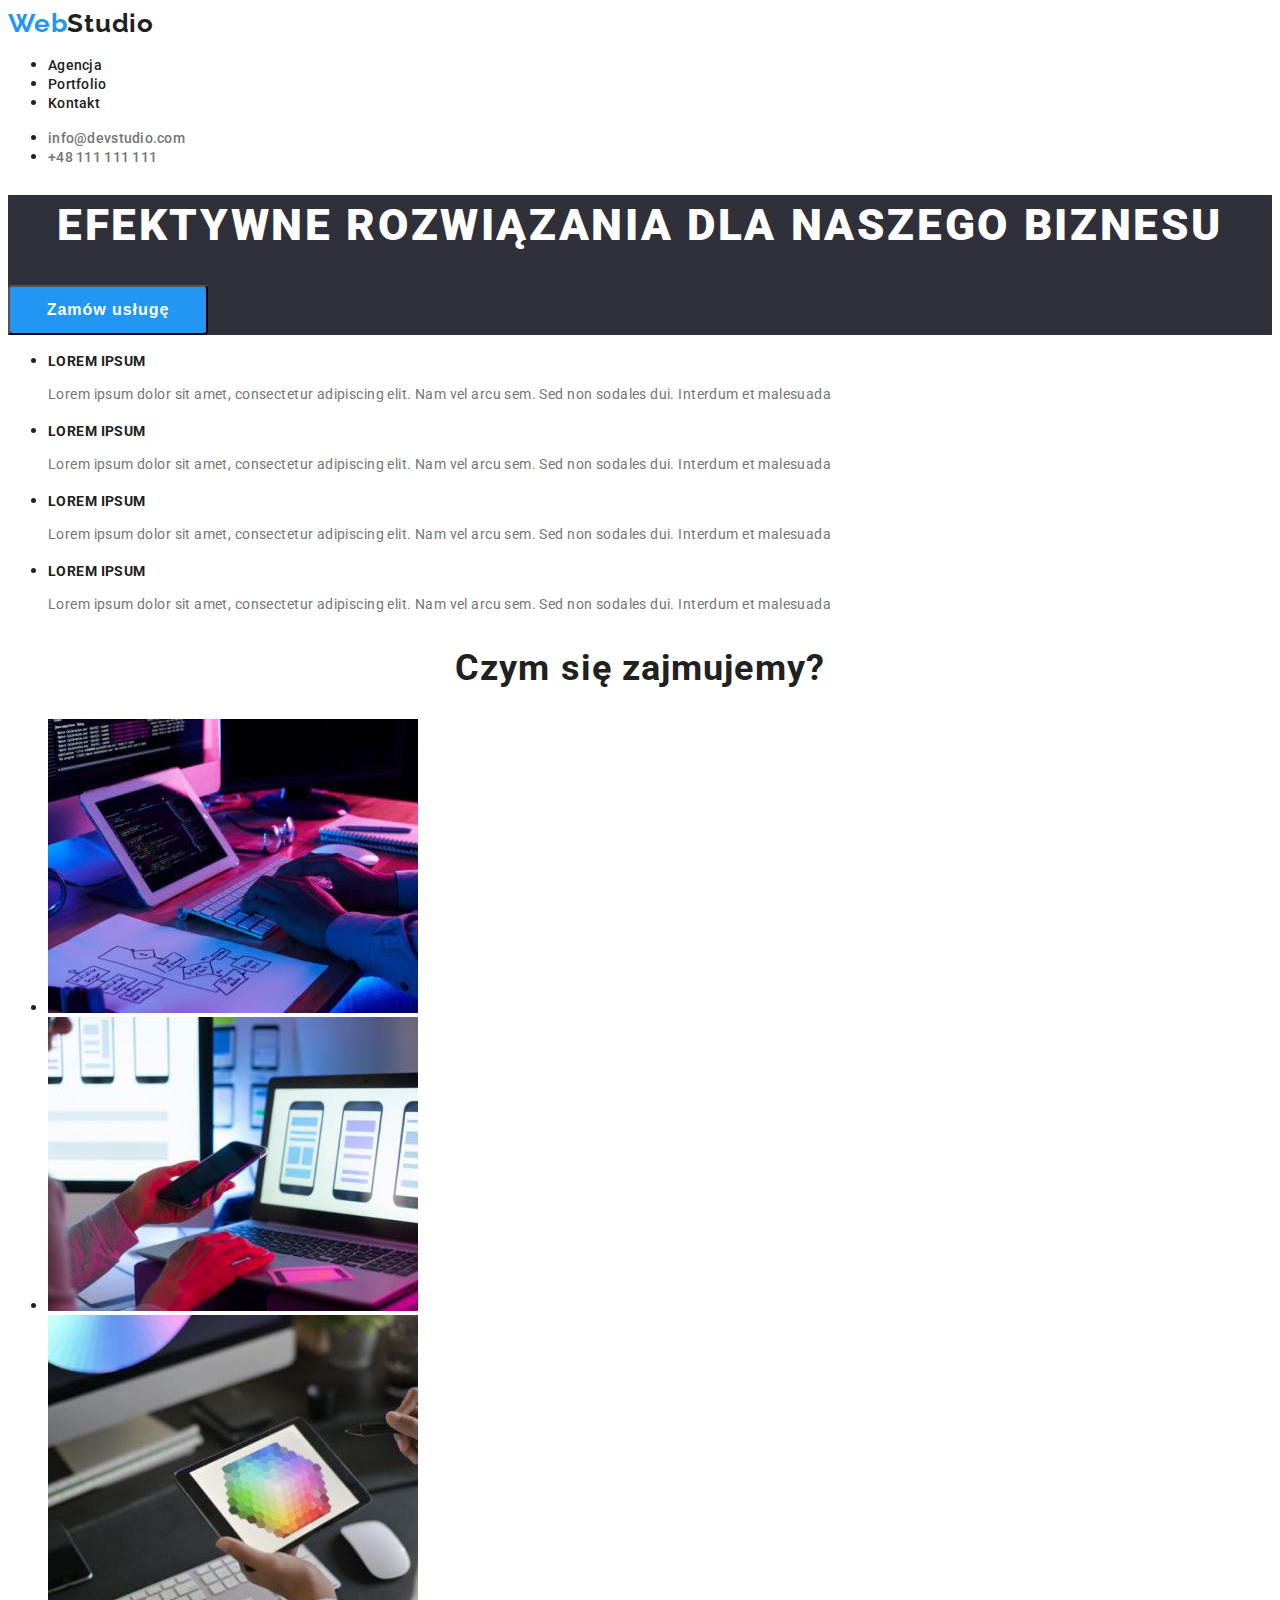
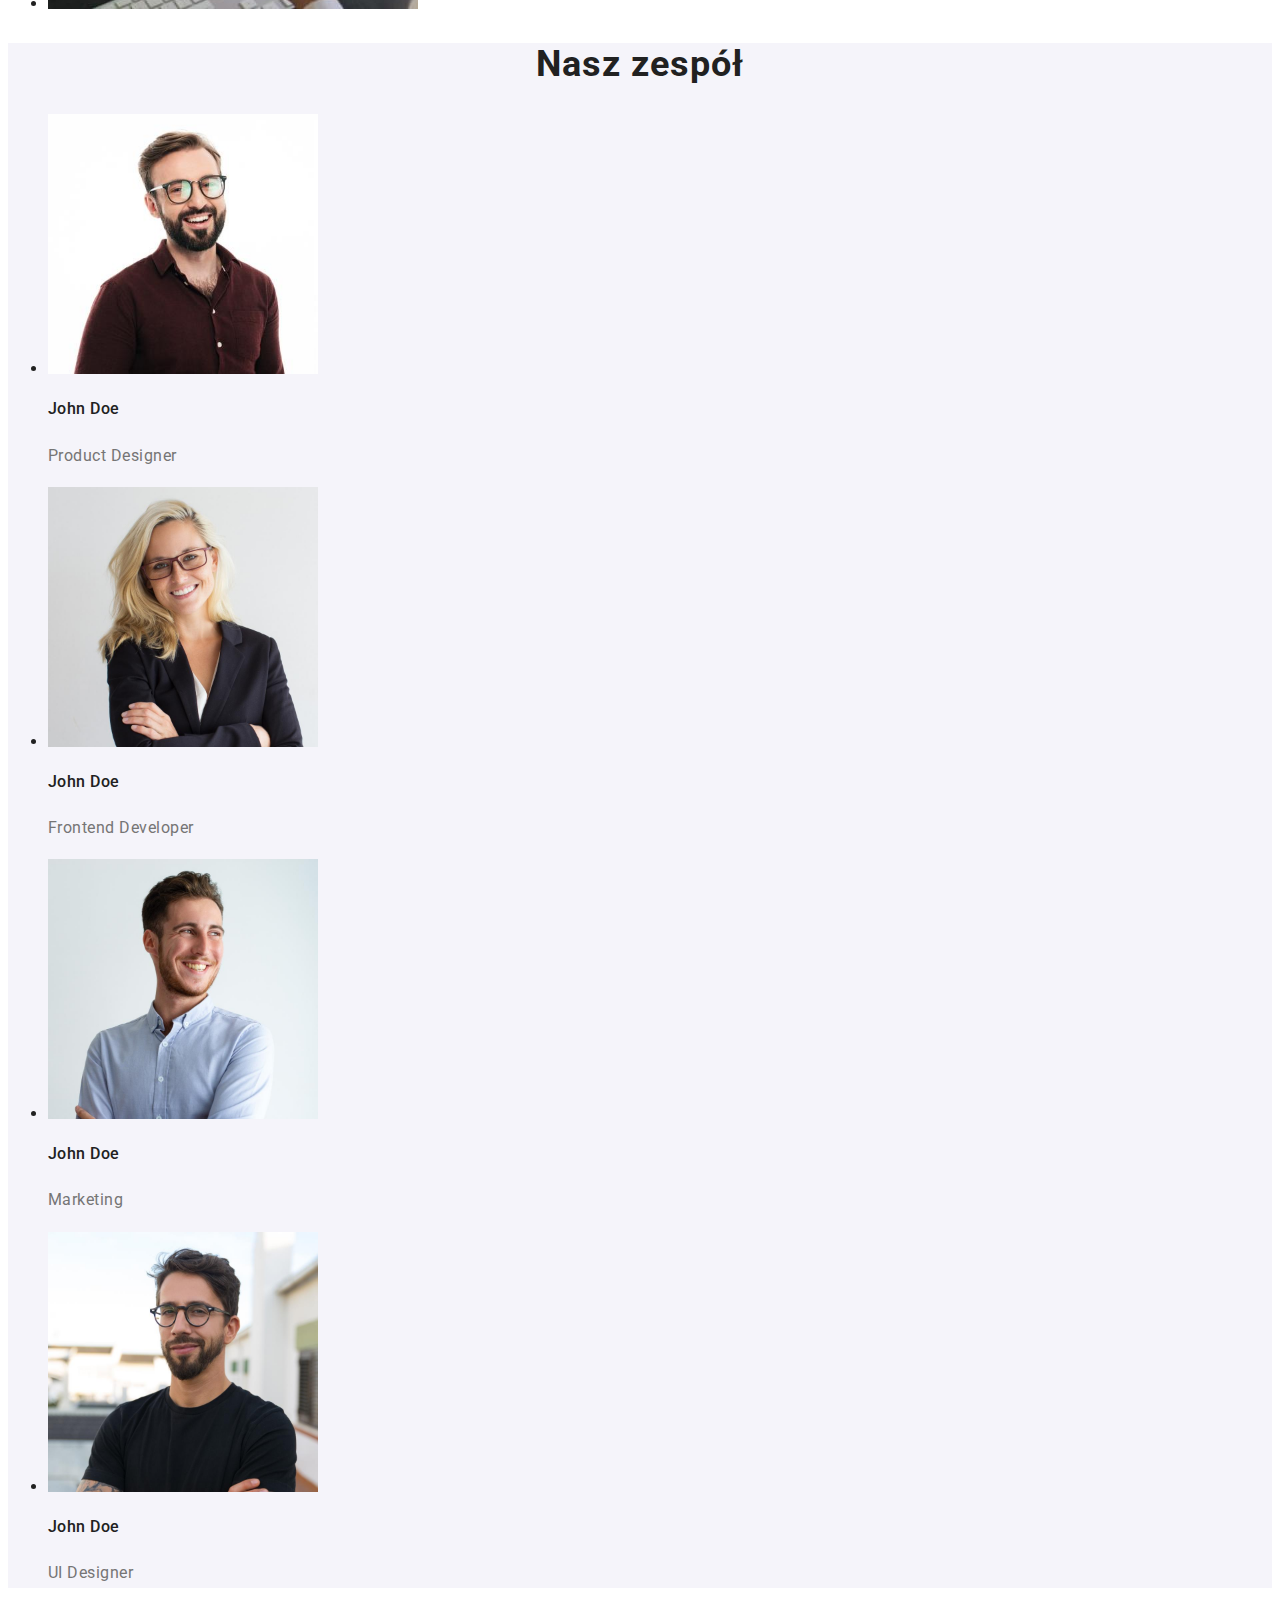
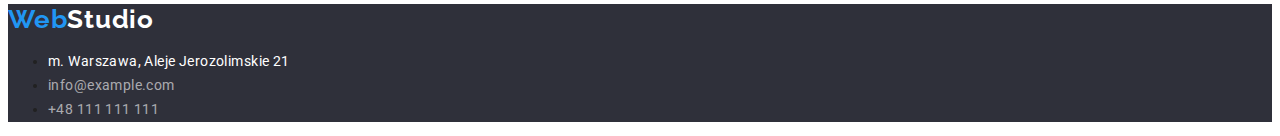
<file: index.html>
<!DOCTYPE html>
<html lang="pl">

<head>
    <meta charset="UTF-8">
    <meta http-equiv="X-UA-Compatible" content="IE=edge">
    <meta name="viewport" content="width=device-width, initial-scale=1.0">
    <link rel="stylesheet" href="./css/styles.css">
    <link rel="preconnect" href="https://fonts.googleapis.com">
    <link rel="preconnect" href="https://fonts.gstatic.com" crossorigin>
    <link
        href="https://fonts.googleapis.com/css2?family=Raleway:wght@700&family=Roboto:wght@400;500;700;900&display=swap"
        rel="stylesheet">
    <title>WebStudio</title>
</head>

<body>
    <!-- HEADER -->
    <header class="header">
        <!-- Main navigation -->
        <nav class="navigation">
            <a class="navigation-logo" href="./index.html"><span class="text-even-theme">Web</span><span
                    class="text-light-theme">Studio</span></a>
            <ul class="navigation-list">
                <li class="navigation-list-item"><a class="navigation-list-link" href="./index.html">Agencja</a></li>
                <li class="navigation-list-item"><a class="navigation-list-link" href="./portfolio.html">Portfolio</a>
                </li>
                <li class="navigation-list-item"><a class="navigation-list-link" href="#">Kontakt</a></li>
            </ul>
        </nav>
        <ul class="header-address-list">
            <li class="header-address-list-item"><a class="header-address-mail"
                    href="mailto:info@devstudio.com">info@devstudio.com</a></li>
            <li class="header-address-list-item"><a class="header-address-phone" href="tel:+48111111111">+48 111 111
                    111</a></li>
        </ul>
    </header>

    <!-- Unique page conten -->
    <main>
        <!-- HERO up side-->
        <section class="hero-up-side">
            <div class="hero-up-side-bg">
                <h1 class="hero-main-header">efektywne rozwiązania dla naszego biznesu</h1>
                <button class="modal-btn" type="button">Zamów usługę</button>
            </div>
        </section>

        <!-- HERO down side -->
        <section class="hero-down-side">
            <ul class="hero-list">
                <li class="hero-list-item">
                    <h3 class="hero-third-header">lorem ipsum</h3>
                    <p class="hero-description">Lorem ipsum dolor sit amet, consectetur adipiscing elit. Nam vel arcu
                        sem. Sed
                        non sodales dui.
                        Interdum et malesuada</p>
                </li>
                <li class="hero-list-item">
                    <h3 class="hero-third-header">lorem ipsum</h3>
                    <p class="hero-description">Lorem ipsum dolor sit amet, consectetur adipiscing elit. Nam vel arcu
                        sem. Sed
                        non sodales dui.
                        Interdum et malesuada</p>
                </li>
                <li class="hero-list-item">
                    <h3 class="hero-third-header">lorem ipsum</h3>
                    <p class="hero-description">Lorem ipsum dolor sit amet, consectetur adipiscing elit. Nam vel arcu
                        sem. Sed
                        non sodales dui.
                        Interdum et malesuada</p>
                </li>
                <li class="hero-list-item">
                    <h3 class="hero-third-header">lorem ipsum</h3>
                    <p class="hero-description">Lorem ipsum dolor sit amet, consectetur adipiscing elit. Nam vel arcu
                        sem. Sed
                        non sodales dui.
                        Interdum et malesuada</p>
                </li>
            </ul>
        </section>

        <!-- ABOUT US -->
        <section class="about">
            <h2 class="second-header about-second-header">Czym się zajmujemy?</h2>
            <ul class="about-img-list">
                <li class="about-img-list-item">
                    <img class="about-img-list-img" src="./images/working/img1.jpg" width="370" height="294"
                        alt="Programista pracujący przy biurku">
                </li>
                <li class="about-img-list-item">
                    <img class="about-img-list-img" src="./images/working/img2.jpg" width="370" height="294"
                        alt="Projektant opracowuje interfejs na urządzenie mobilne">
                </li>
                <li class="about-img-list-item">
                    <img class="about-img-list-img" src="./images/working/img3.jpg" width="370" height="294"
                        alt="Projektant korzysta z palety barw na tablecie">
                </li>
            </ul>
        </section>

        <!-- OUR TEAM -->
        <section class="team">
            <h2 class="second-header team-second-header">Nasz zespół</h2>
            <ul class="team-list">
                <li class="team-list-item">
                    <img class="team-list-photo" src="./images/team/PD_ProductDesigner.jpg" width="270" height="260"
                        alt="John Doe - Product Designer">
                    <h3 class="third-header team-third-header-name">John Doe</h3>
                    <p class="team-list-job">Product Designer</p>
                </li>
                <li class="team-list-item">
                    <img class="team-list-photo" src="./images/team/PD_FrontendDeveloperjpg.jpg" width="270"
                        height="260" alt="John Doe - Frontend Developer">
                    <h3 class="third-header team-third-header-name">John Doe</h3>
                    <p class="team-list-job">Frontend Developer</p>
                </li>
                <li class="team-list-item">
                    <img class="team-list-photo" src="./images/team/PD_Marketing.jpg" width="270" height="260"
                        alt="John Doe - Marketing">
                    <h3 class="third-header team-third-header-name">John Doe</h3>
                    <p class="team-list-job">Marketing</p>
                </li>
                <li class="team-list-item">
                    <img class="team-list-photo" src="./images/team/PD_UIdesigner.jpg" width="270" height="260"
                        alt="John Doe - UI Designer">
                    <h3 class="third-header team-third-header-name">John Doe</h3>
                    <p class="team-list-job">UI Designer</p>
                </li>
            </ul>
        </section>
    </main>

    <!-- Page footer -->
    <footer class="footer">
        <a class="navigation-logo" href="./index.html"><span class="text-even-theme">Web</span><span
                class="text-dark-theme">Studio</span></a>
        <address class=" address">
            <ul class="footer-list">
                <li class="footer-list-item"><a class="footer-address-maps" href="https://goo.gl/maps/m3muW4rAkbrLs5uR9"
                        target="_blank">m. Warszawa, Aleje
                        Jerozolimskie
                        21</a></li>
                <li class="footer-list-item"><a class="footer-address-mail"
                        href="mailto:info@example.com">info@example.com</a></li>
                <li class="footer-list-item"><a class="footer-address-phone" href="tel:+48111111111">+48 111 111
                        111</a></li>
            </ul>
        </address>
    </footer>

</body>

</html>
</file>
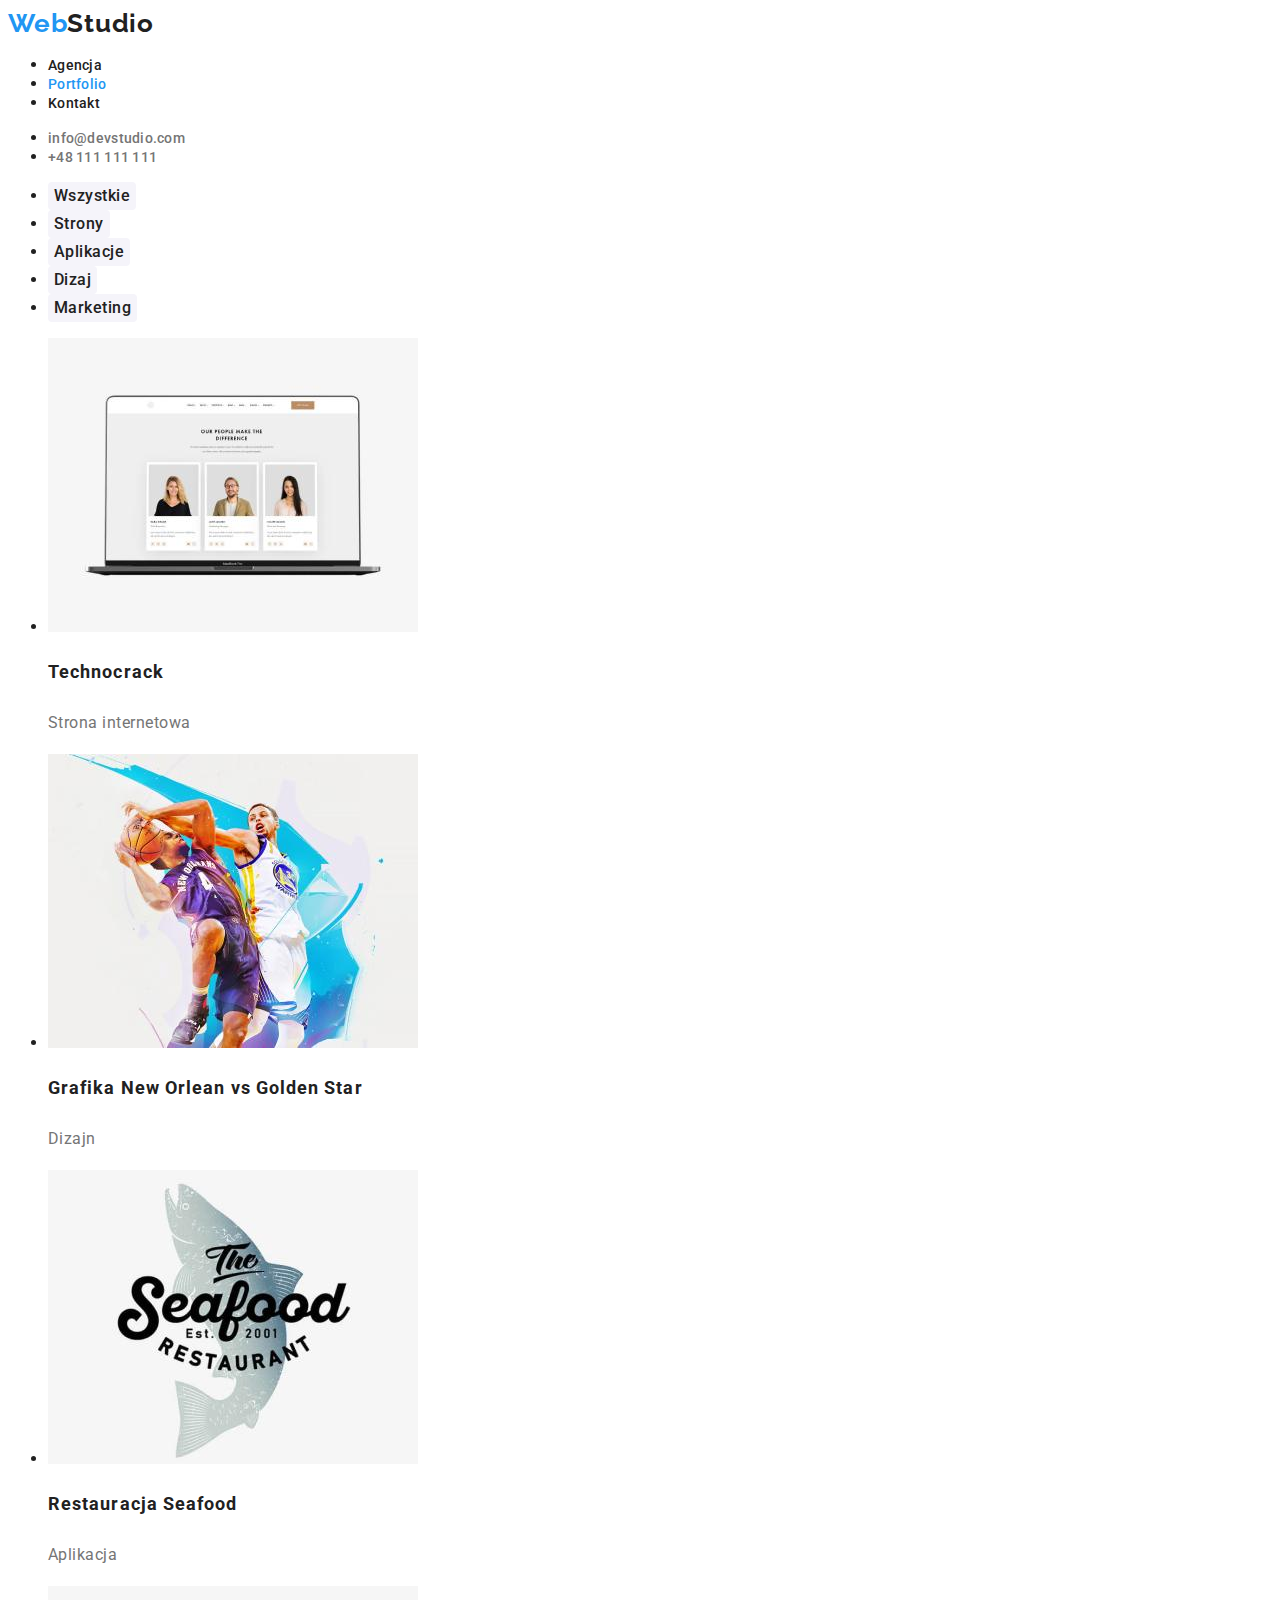
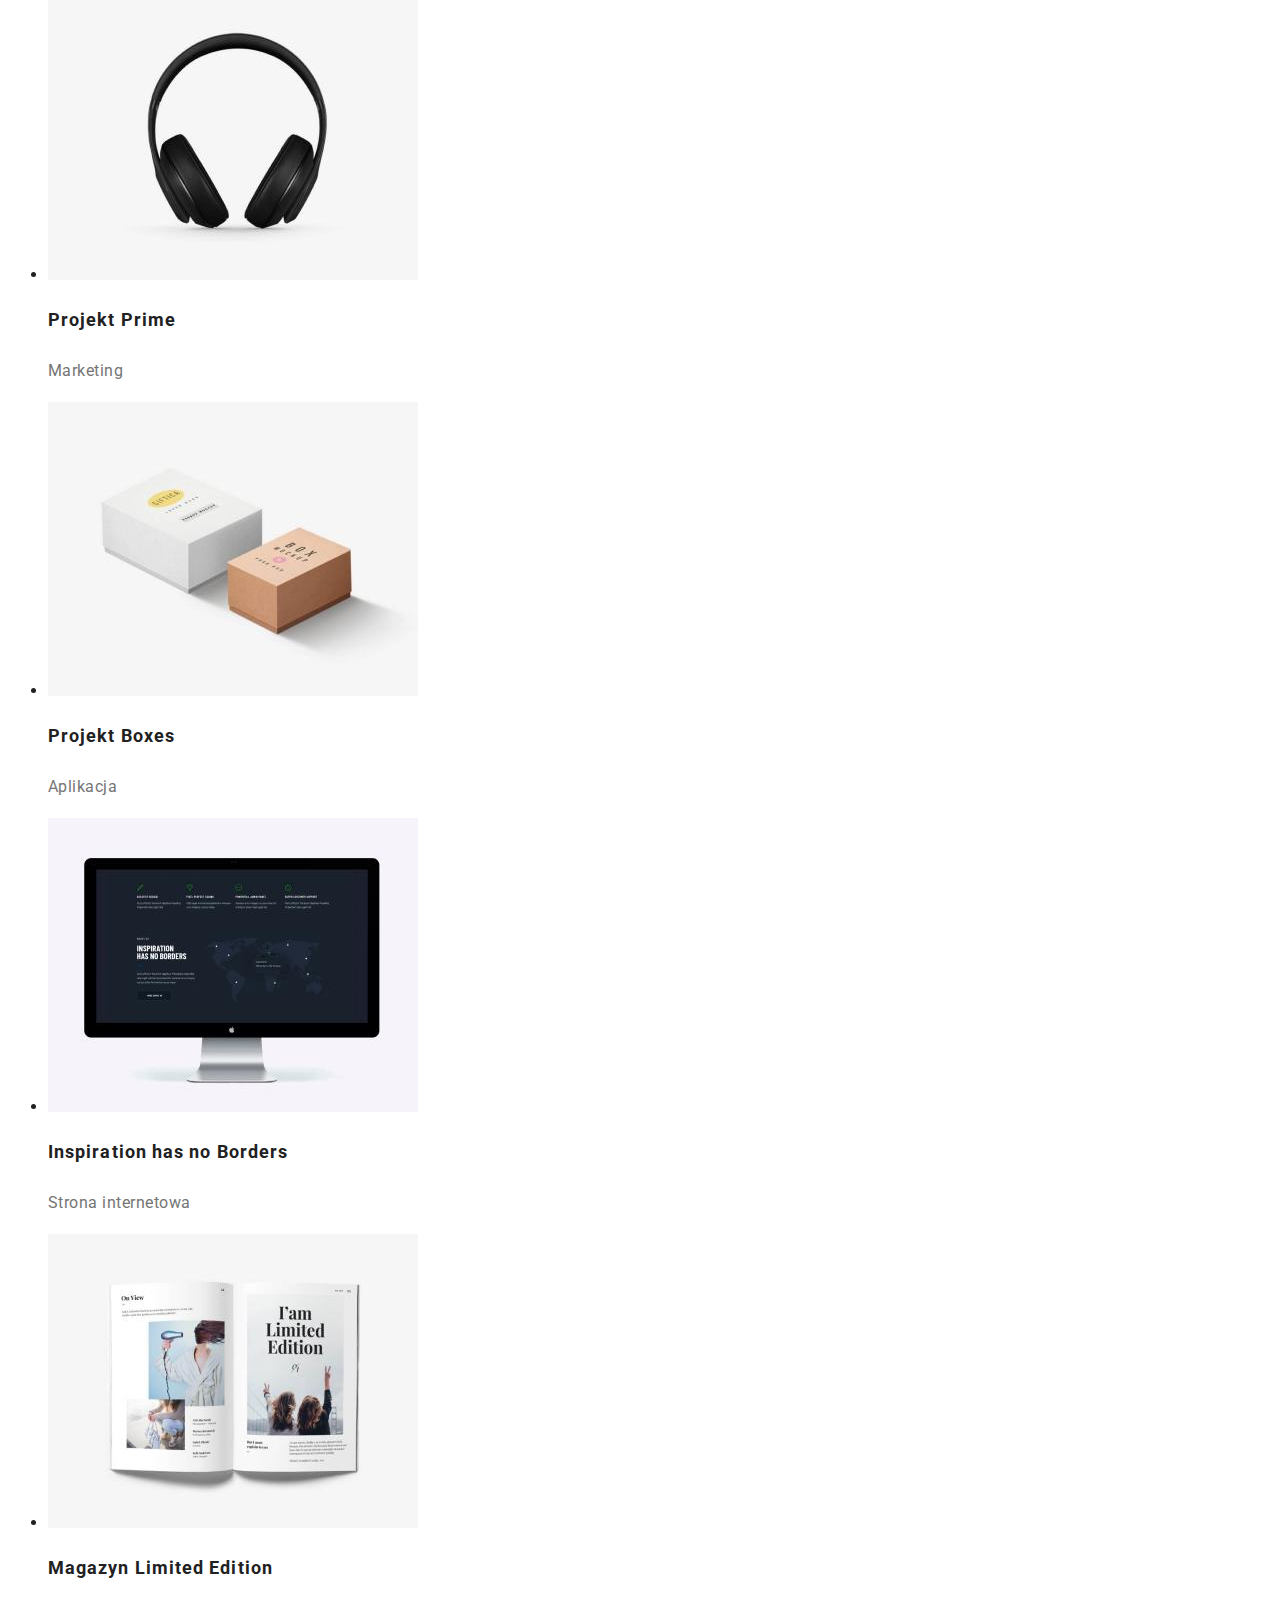
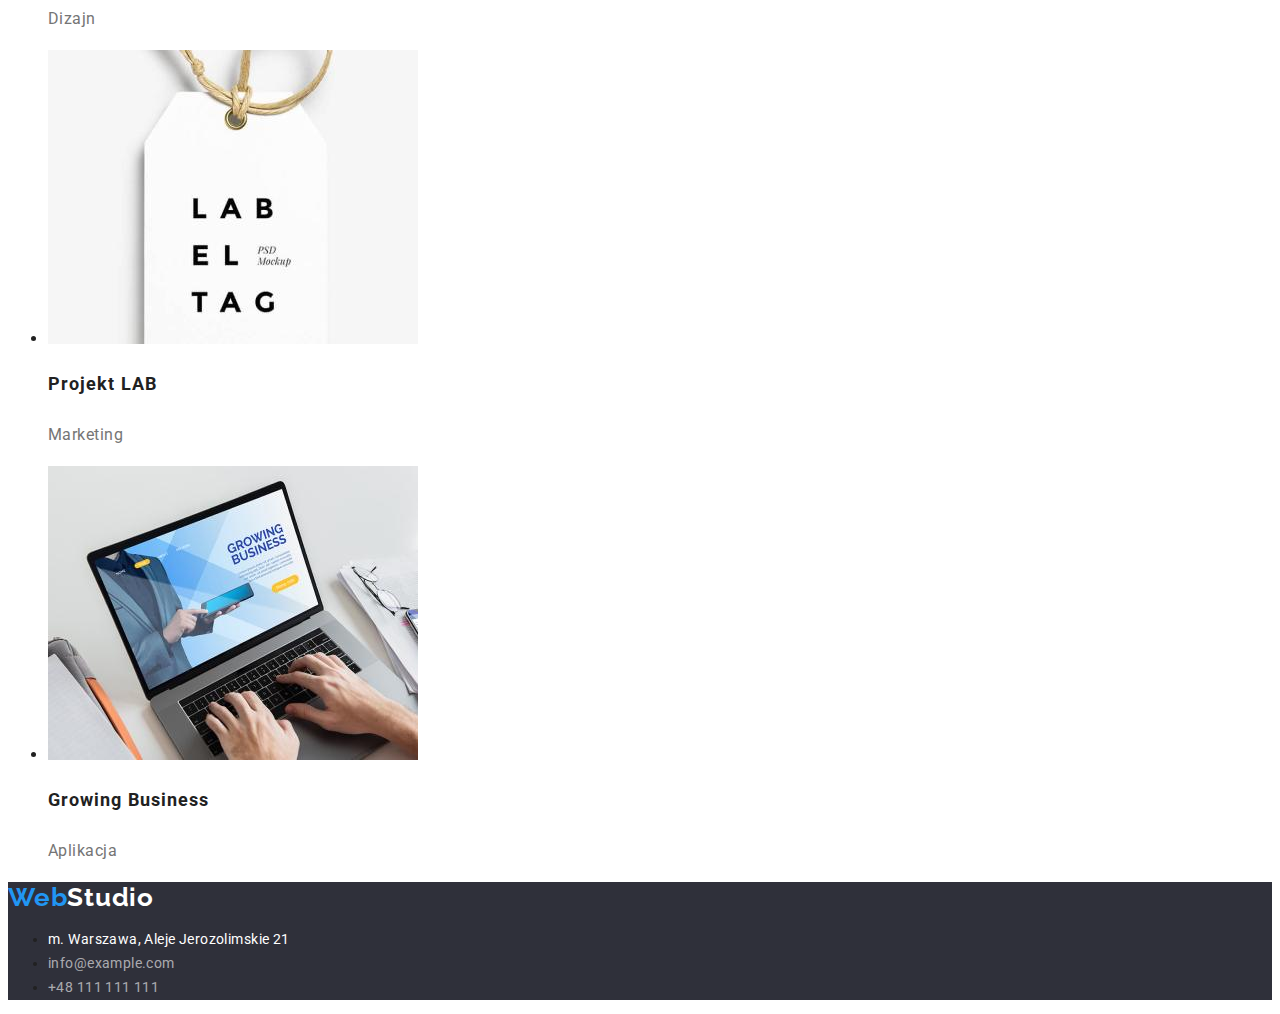
<file: portfolio.html>
<!DOCTYPE html>
<html lang="pl">

<head>
    <meta charset="UTF-8">
    <meta http-equiv="X-UA-Compatible" content="IE=edge">
    <meta name="viewport" content="width=device-width, initial-scale=1.0">
    <link rel="stylesheet" href="./css/styles.css">
    <link rel="preconnect" href="https://fonts.googleapis.com">
    <link rel="preconnect" href="https://fonts.gstatic.com" crossorigin>
    <link
        href="https://fonts.googleapis.com/css2?family=Raleway:wght@700&family=Roboto:wght@400;500;700;900&display=swap"
        rel="stylesheet">
    <title>Portfolio</title>
</head>

<body>
    <!-- HEADER -->
    <header class="header">
        <!-- Main navigation -->
        <nav class="navigation">
            <a class="navigation-logo" href="./index.html"><span class="text-even-theme">Web</span><span
                    class="text-light-theme">Studio</span></a>
            <ul class="navigation-list">
                <li class="navigation-list-item"><a class="navigation-list-link" href="./index.html">Agencja</a></li>
                <li class="navigation-list-item"><a class="navigation-list-link" href="./portfolio.html"><span
                            class="navigation-list-link-portfolio">Portfolio</span></a>
                <li class="navigation-list-item"><a class="navigation-list-link" href="#">Kontakt</a></li>
            </ul>
        </nav>
        <ul class="header-address">
            <li><a class="header-address-mail" href="mailto:info@devstudio.com">info@devstudio.com</a></li>
            <li><a class="header-address-phone" href="tel:+48111111111">+48 111 111 111</a></li>
        </ul>
    </header>

    <!-- Unique page conten -->
    <main>
        <!-- PORTFOLIO -->
        <div class="portfolio-filter">
            <ul class="filter-buttons-list">
                <li class="filter-buttons-item"><button class="btn" type="button">Wszystkie</button></li>
                <li class="filter-buttons-item"><button class="btn" type="button">Strony</button></li>
                <li class="filter-buttons-item"><button class="btn" type="button">Aplikacje</button></li>
                <li class="filter-buttons-item"><button class="btn" type="button">Dizaj</button></li>
                <li class="filter-buttons-item"><button class="btn" type="button">Marketing</button></li>
            </ul>
        </div>

        <!-- PORTFOLIO VIEW -->
        <section class="portfolio-view">
            <ul class="portfolio-list">
                <li class="portfolio-list-item">
                    <img class="portfolio-list-img" src="./images/portfolio/Technocrack.jpg" width="370" height="294"
                        alt="Strona internetowa wyświetlona na laptopie">
                    <h3 class="third-header portfolio-third-header-name">Technocrack</h3>
                    <p class="portfolio-project-description">Strona internetowa</p>
                </li>
                <li class="portfolio-list-item">
                    <img class="portfolio-list-img" src="./images/portfolio/GrafikaNewOrleanvsGoldenStar.jpg"
                        width="370" height="294" alt="Dwóch grających koszykarzy z drużyn New Orlean i Golden Star">
                    <h3 class="third-header portfolio-third-header-name">Grafika New Orlean vs Golden Star</h3>
                    <p class="portfolio-project-description">Dizajn</p>
                </li>
                <li class="portfolio-list-item">
                    <img class="portfolio-list-img" src="./images/portfolio/RestauracjaSeafood.jpg" width="370"
                        height="294" alt="Logo na tle ryby restauracji The Seafood istniejącej od 2001r.">
                    <h3 class="third-header portfolio-third-header-name">Restauracja Seafood</h3>
                    <p class="portfolio-project-description">Aplikacja</p>
                </li>
                <li class="portfolio-list-item">
                    <img class="portfolio-list-img" src="./images/portfolio/ProjektPrime.jpg" width="370" height="294"
                        alt="Czarne słuchawki nauszne">
                    <h3 class="third-header portfolio-third-header-name">Projekt Prime</h3>
                    <p class="portfolio-project-description">Marketing</p>
                </li>
                <li class="portfolio-list-item">
                    <img class="portfolio-list-img" src="./images/portfolio/ProjektBoxes.jpg" width="370" height="294"
                        alt="Projekt dwóch pudełek. Pierwsze od lewej białe kwadratowe, drugie prostokątne pomarańczowe">
                    <h3 class="third-header portfolio-third-header-name">Projekt Boxes</h3>
                    <p class="portfolio-project-description">Aplikacja</p>
                </li>
                <li class="portfolio-list-item">
                    <img class="portfolio-list-img" src="./images/portfolio/InspirationHasNoBorders.jpg" width="370"
                        height="294" alt="Monito Apple z wyświetloną stroną: Inspiration has no borders">
                    <h3 class="third-header portfolio-third-header-name">Inspiration has no Borders</h3>
                    <p class="portfolio-project-description">Strona internetowa</p>
                </li>
                <li class="portfolio-list-item">
                    <img class="portfolio-list-img" src="./images/portfolio/MagazynLimitedEdition.jpg" width="370"
                        height="294" alt="Otwarty magazyn na stonie z napisem: 'I'am Limited Edition'">
                    <h3 class="third-header portfolio-third-header-name">Magazyn Limited Edition</h3>
                    <p class="portfolio-project-description">Dizajn</p>
                </li>
                <li class="portfolio-list-item">
                    <img class="portfolio-list-img" src="./images/portfolio/ProjektLAB.jpg" width="370" height="294"
                        alt="Biała etykieta na sznurku z napisem: 'LAB EL TAG PSD Mockup'">
                    <h3 class="third-header portfolio-third-header-name">Projekt LAB</h3>
                    <p class="portfolio-project-description">Marketing</p>
                </li>
                <li class="portfolio-list-item">
                    <img class="portfolio-list-img" src="./images/portfolio/GrowingBusiness.jpg" width="370"
                        height="294" alt="Pisanie na klawiaturze lapropa">
                    <h3 class="third-header portfolio-third-header-name">Growing Business</h3>
                    <p class="portfolio-project-description">Aplikacja</p>
                </li>
            </ul>
        </section>
    </main>

    <!-- Page footer -->
    <footer class="footer">
        <a class="navigation-logo" href="./index.html"><span class="text-even-theme">Web</span><span
                class="text-dark-theme">Studio</span></a>
        <address class=" address">
            <ul class="footer-list">
                <li class="footer-list-item"><a class="footer-address-maps" href="https://goo.gl/maps/m3muW4rAkbrLs5uR9"
                        target="_blank">m. Warszawa, Aleje
                        Jerozolimskie
                        21</a></li>
                <li class="footer-list-item"><a class="footer-address-mail"
                        href="mailto:info@example.com">info@example.com</a></li>
                <li class="footer-list-item"><a class="footer-address-phone" href="tel:+48111111111">+48 111 111
                        111</a></li>
            </ul>
        </address>
    </footer>

</body>

</html>
</file>
<file: css/styles.css>
:root {
  --main-font: 'Roboto', sans-serif;
  --second-font: 'Raleway', sans-serif;
  --main-color: #2196f3;
  --main-colorFont: #212121;
  --second-colorFont: #757575;
  --third-colorFont: #ffffff;
  --main-bgc: #e5e5e5;
  --dark-bgc: #2f303a;
  --grey-bgc: #f5f4fa;
  --light-bgc: #ffffff;
}

body {
  font-family: var(--main-font), 'Raleway', sans-serif;
  color: var(--main-colorFont);
}

/* ========= COMPONENTS ======== */
.header {
  background-color: var(--light-bgc);
}
.navigation-list-link,
.header-address-mail,
.header-address-phone {
  font-weight: 500;
  font-style: normal;
  font-size: 14px;
  line-height: 1.143;
  letter-spacing: 0.02em;
  text-decoration: none;
}

.footer {
  font-size: 14px;
  line-height: 1.714;
  letter-spacing: 0.03em;
  background-color: var(--dark-bgc);
}

.address {
  font-style: normal;
}

/* ======= END COMPONENTS ====== */

/* ========== HEADER ========== */
/* =========== LOGO =========== */
.navigation-logo {
  font-family: var(--second-font);
  font-weight: 700;
  font-size: 26px;
  line-height: 1.192;
  letter-spacing: 0.03em;
  text-decoration: none;
  color: var(--main-colorFont);
}

.navigation-logo .text-even-theme {
  color: var(--main-color);
}

.navigation-logo .text-light-theme {
  color: var(--main-colorFont);
}

.navigation-logo .text-dark-theme {
  color: var(--third-colorFont);
}
/* ========= END LOGO ========== */

.navigation-list-link {
  color: var(--main-colorFont);
}

.header-address-mail,
.header-address-phone {
  color: var(--second-colorFont);
}

.navigation-list-link:hover,
.navigation-list-link:focus,
.header-address-mail:hover,
.header-address-mail:focus,
.header-address-phone:hover,
.header-address-phone:focus {
  color: var(--main-color);
}
/* ========== END HEADER ========== */

/* ==========   MAIN   ========== */
/* =======   HERO up side ======= */
.hero-up-side-bg {
  background-color: var(--dark-bgc);
  color: var(--third-colorFont);
}

.hero-main-header {
  font-weight: 900;
  font-size: 44px;
  line-height: 1.364;
  text-align: center;
  letter-spacing: 0.06em;
  text-transform: uppercase;
}

.modal-btn {
  width: 200px;
  height: 50px;
  font-weight: 700;
  font-size: 16px;
  line-height: 1.875;
  text-align: center;
  letter-spacing: 0.06em;
  border-radius: 4px;
  background-color: var(--main-color);
  color: var(--third-colorFont);
  cursor: pointer;
}
/* ====== END HERO up side ====== */

/* ======   HERO down side ====== */
.hero-third-header {
  font-weight: 700;
  font-size: 14px;
  line-height: 1.143;
  letter-spacing: 0.03em;
  text-transform: uppercase;
}

.hero-description {
  font-size: 14px;
  line-height: 1.714;
  letter-spacing: 0.03em;
  color: var(--second-colorFont);
}
/* ====   END HERO down side ==== */

/* =========   ABOUT US ========= */
.second-header {
  font-weight: 700;
  font-size: 36px;
  line-height: 1.167;
  text-align: center;
  letter-spacing: 0.03em;
}
/* =======   END ABOUT US ======= */

/* =========  OUR TEAM ========== */
.team-third-header-name,
.team-list-job {
  font-size: 16px;
  line-height: 1.888;
  letter-spacing: 0.03em;
}

.team {
  background-color: var(--grey-bgc);
}
.team-third-header-name {
  font-weight: 500;
}

.team-list-job {
  color: var(--second-colorFont);
}
/* =======  END OUR TEAM ======== */
/* ========== END MAIN ========== */

/* ==========  FOOTER =========== */
.footer-address-maps {
  text-decoration: none;
  color: var(--third-colorFont);
}
.footer-address-mail,
.footer-address-phone {
  text-decoration: none;
  color: rgba(255, 255, 255, 0.6);
}

.footer-address-maps:hover,
.footer-address-maps:focus,
.footer-address-mail:hover,
.footer-address-mail:focus,
.footer-address-phone:hover,
.footer-address-phone:focus {
  color: var(--main-color);
}
/* ========  END FOOTER ========= */

/* =========  PORTFOLIO ========= */
.navigation-list-link-portfolio {
  color: var(--main-color);
}

.btn {
  font-family: var(--main-font);
  font-weight: 500;
  font-size: 16px;
  line-height: 1.625;
  text-align: center;
  letter-spacing: 0.03em;
  color: var(--main-colorFont);
  background: var(--grey-bgc);
  border-radius: 4px;
  border: none;
  cursor: pointer;
}

.btn:hover,
.btn:focus {
  background-color: var(--main-color);
  color: var(--third-colorFont);
  box-shadow: 0px 3px 1px rgba(0, 0, 0, 0.1), 0px 1px 2px rgba(0, 0, 0, 0.08),
    0px 2px 2px rgba(0, 0, 0, 0.12);
}
/* =======  END PORTFOLIO ======= */

/* ======  PORTFOLIO VIEW  ====== */
.portfolio-third-header-name {
  font-weight: 700;
  font-size: 18px;
  line-height: 2;
  letter-spacing: 0.06em;
}

.portfolio-project-description {
  font-size: 16px;
  line-height: 1.875;
  letter-spacing: 0.03em;
  color: var(--second-colorFont);
}
/* ====  END PORTFOLIO VIEW  ==== */
/* =======  END PORTFOLIO ======= */
</file>
